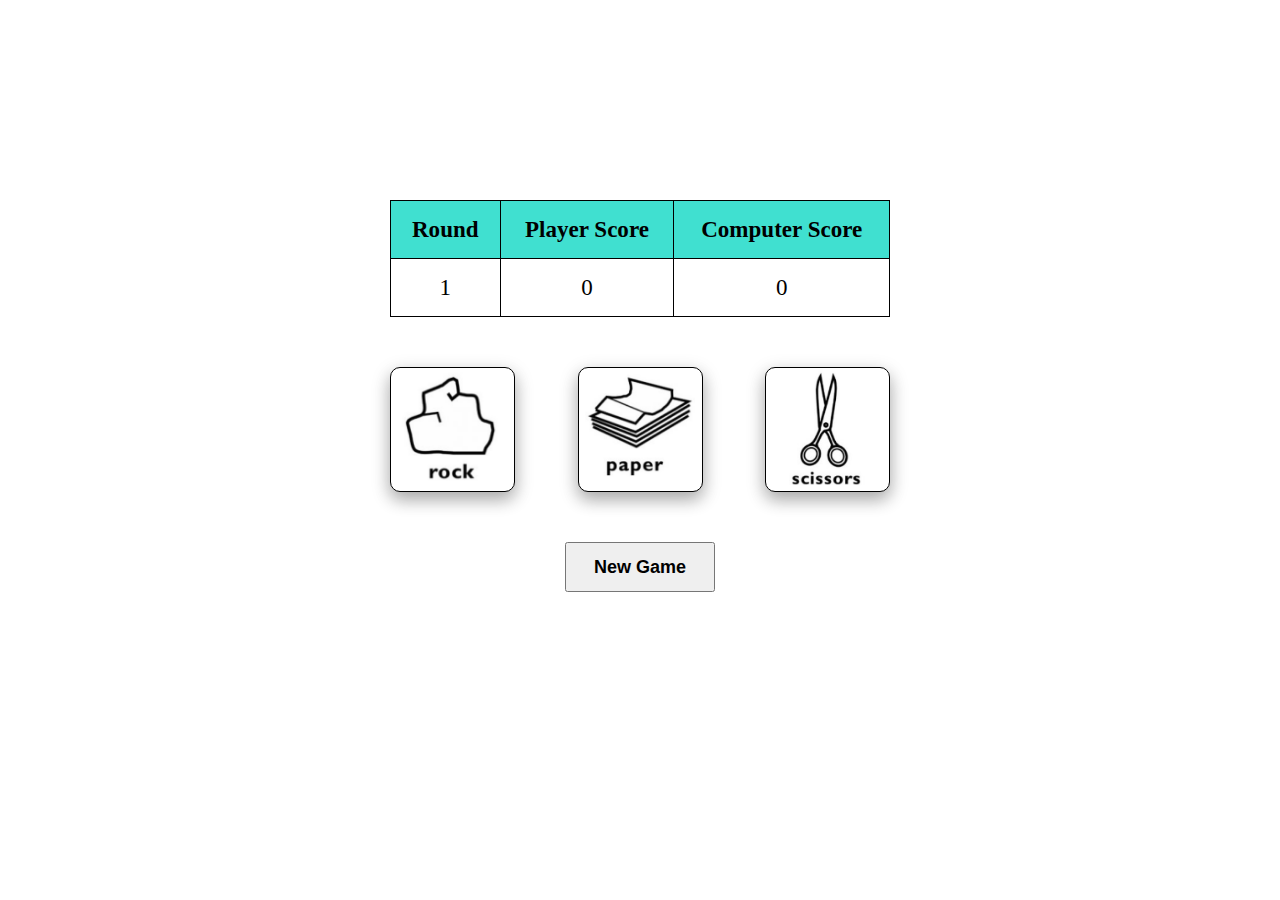
<file: index.html>
<!DOCTYPE html>
<html>
    <head>
        <meta charset="utf-8">
        <title>Play Rock Paper Scissors!</title>
        <link href="styles/style.css" rel="stylesheet">
    </head>
    <body>
        <table>
            <tr>
                <th>Round</th>
                <th>Player Score</th>
                <th>Computer Score</th>
            </tr>
            <tr>
                <td id=roundNumber>1</td>
                <td id=playerScore>0</td>
                <td id=computerScore>0</td>
            </tr>
        </table>
        <div id="button_container">
            <button class="gamePlayButton" id="rock" type="button">
            <img src="images/rock.png" alt="rock">
            </button>
            <button class="gamePlayButton" id="paper" type="button">
                <img src="images/paper.png" alt="paper">
            </button>
            <button class="gamePlayButton" id="scissors" type="button">
                <img src="images/scissors.png" alt="scissors">
            </button>
        </div>
        <div>
            <button id="reset">New Game</button>
        </div>
        <script src="scripts/main.js"></script>
    </body>
</html>
</file>
<file: styles/style.css>
#button_container {
    display: flex;
    justify-content: space-between;
    position: relative;
    margin: 50px auto 0;
    width: 500px;
}

.gamePlayButton {
    width: 125px;
    height: 125px;
    border-style: solid;
    border-color: black;
    border-width: 1px;
    border-radius: 10px;
    background-color: white;
    box-shadow: 0 8px 16px 0 rgba(0,0,0,0.2), 0 6px 20px 0 rgba(0,0,0,0.19);
}

.gamePlayButton:hover {
    box-shadow: 0 12px 16px 0 rgba(0,0,0,0.24), 0 17px 50px 0 rgba(0,0,0,0.19);
}

.gamePlayButton img {
    max-height: 100%;
    max-width: 100%;
}

table {
    border-collapse: collapse;
    width: 500px;
    margin: 200px auto 0;
    position: relative;
}
  
table, th, td {
    border: 1px solid black;
    font-size: larger;
}

th, td {
    padding: 15px;
}

td {
    text-align: center;
}

th {
    background-color: turquoise;
}

#reset {
    display: block;
    margin: 50px auto 0;
    width: 150px;
    height: 50px;
    font-size: large;
    font-weight: bold;
}
</file>
